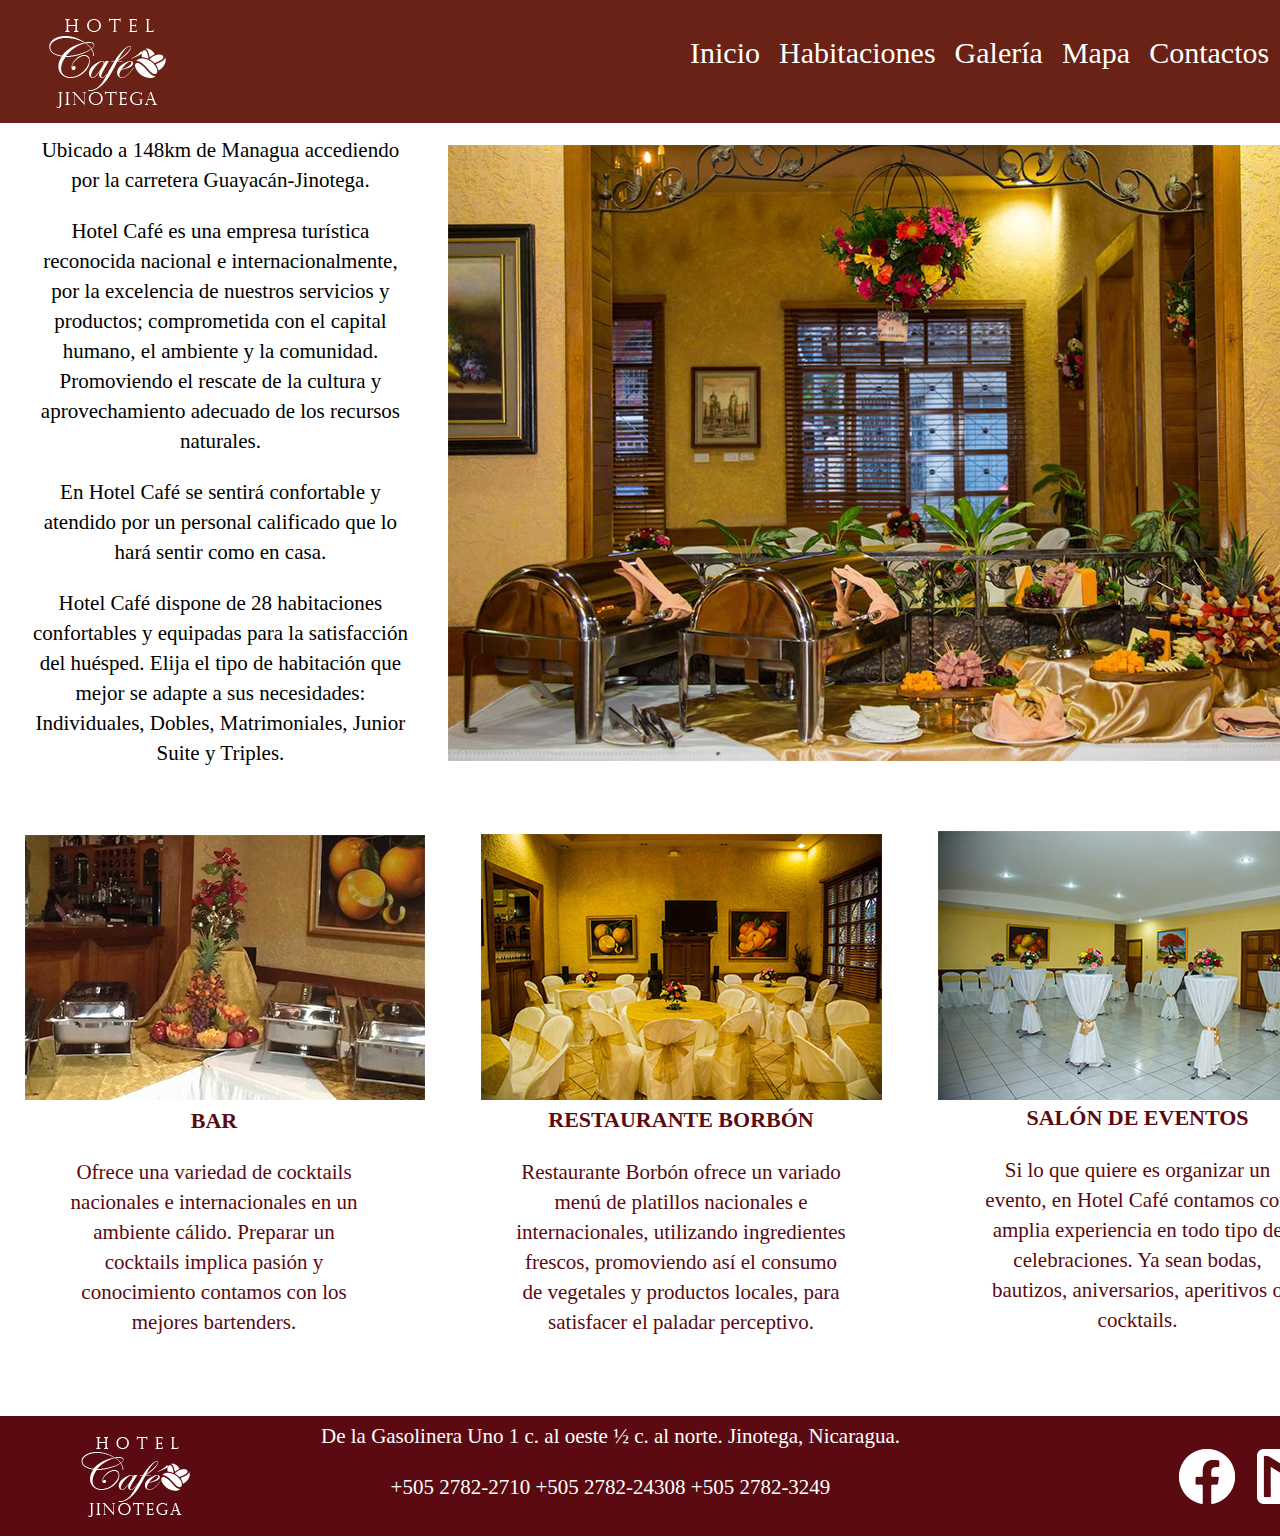
<file: index.html>
<!doctype html>
<html>
<head>
<meta charset="utf-8">
<title>Hotel Cafex</title>
	
</head>
	<link rel="stylesheet" href="css/normalize.css">
	<link rel="stylesheet" href="css/estilosgenerales.css">

<body> 
	<div id="todo">
	<header>
		<div class="encabezado">
			<img src="images/RectánguloUP.jpg" alt="rectangulo]">
		</div>
		
		<div class="logotipoup">
			<img src="images/LogotipoUp.png" alt="logotipo">
		</div>
		
		<nav id="menubar" role="navigation">
			<ul>
				<li><a href="index.html">Inicio</a></li>
				<li><a href="habitaciones.html">Habitaciones</a></li>
				<li><a href="Galeria.html">Galería</a></li>
				<li><a href="mapa.html">Mapa</a></li>
				<li><a href="mailto:cafehtl@gmail.com">Contactos</a></li>
			</ul>
		</nav>
	</header>
	
	<slide>
		<div id="informacion">
			<p>Ubicado a 148km de Managua accediendo por la carretera Guayacán-Jinotega.</p>
			<p>Hotel Café es una empresa turística reconocida nacional e internacionalmente, por la excelencia de nuestros servicios y productos; comprometida con el capital humano, el ambiente y la comunidad. Promoviendo el rescate de la cultura y aprovechamiento adecuado de los recursos naturales. </p>

			<p>En Hotel Café se sentirá confortable y atendido por un personal calificado que lo hará sentir como en casa.</p>

			<p> Hotel Café dispone de 28 habitaciones confortables y equipadas para la satisfacción del huésped. Elija el tipo de habitación que mejor se adapte a sus necesidades: Individuales, Dobles, Matrimoniales, Junior Suite y Triples.</p>
		</div>
		
		<div id="fotohotel">
			<img src="images/Hotel.jpg" alt="Hotel">
		</div>
	</slide>

	<servicios>
		<div class="bar">
			<div id="fotobar">
				<img src="images/Bar.jpg" alt="bar">
			</div>
		
			<div id="infobar">
				<h1>BAR</h1>
			
				<p>Ofrece una variedad de cocktails nacionales e internacionales en un ambiente cálido. Preparar un cocktails implica pasión y conocimiento contamos con los mejores bartenders.</p>
			</div>
		</div>
		
		<div class="borbon">
			<div id="restborbon">
				<img src="images/Borbón.jpg" alt="borbon">
			</div>
			
			<div id="infoborbon">
				<h2>RESTAURANTE BORBÓN</h2>
				
				<p>Restaurante Borbón ofrece un variado menú de platillos nacionales e internacionales, utilizando ingredientes frescos, promoviendo así el consumo de vegetales y productos locales, para satisfacer el paladar perceptivo. </p>
			</div>
		</div>
		
		<div class="salon">
			<div id="fotosalon">
				<img src="images/salón.jpg" alt="">
			</div>
			
			<div id="infosaloneventos">
				<h3>SALÓN DE EVENTOS</h3>
				
				<p>Si lo que quiere es organizar un evento, en Hotel Café contamos con amplia experiencia en todo tipo de celebraciones. Ya sean bodas, bautizos, aniversarios, aperitivos o cocktails.</p>
			</div>
		</div>
	</servicios>
	
	<footer>
		<div class="piedepagina">
			<div id="rectangulodown">
				<img src="images/RectánguloDown.jpg" alt="rectangulodown">
			</div>
			
			<div id="logodown">
				<img src="images/LogotipoDown.png" alt="logodown">
			</div>
			
			<div id="infofooter">
				<p>De la Gasolinera Uno 1 c. al oeste ½ c. al norte. Jinotega, Nicaragua.</p>
				<p>+505 2782-2710 	+505 2782-24308 	+505 2782-3249</p>
			</div>
			
			<div id="facebook">
				<a href="https://www.facebook.com/hotelcafejinotega/" target="_blank"><img src="images/Facebook.png" alt="facebook"></a>
			</div>
			
			<div id="gmail">
				<a href="mailto:cafehtl@gmail.com"><img src="images/Gmail.png" alt="gmail"></a>
			</div>
		</div>
	</footer>
	</div>
</body>
</html>
</file>
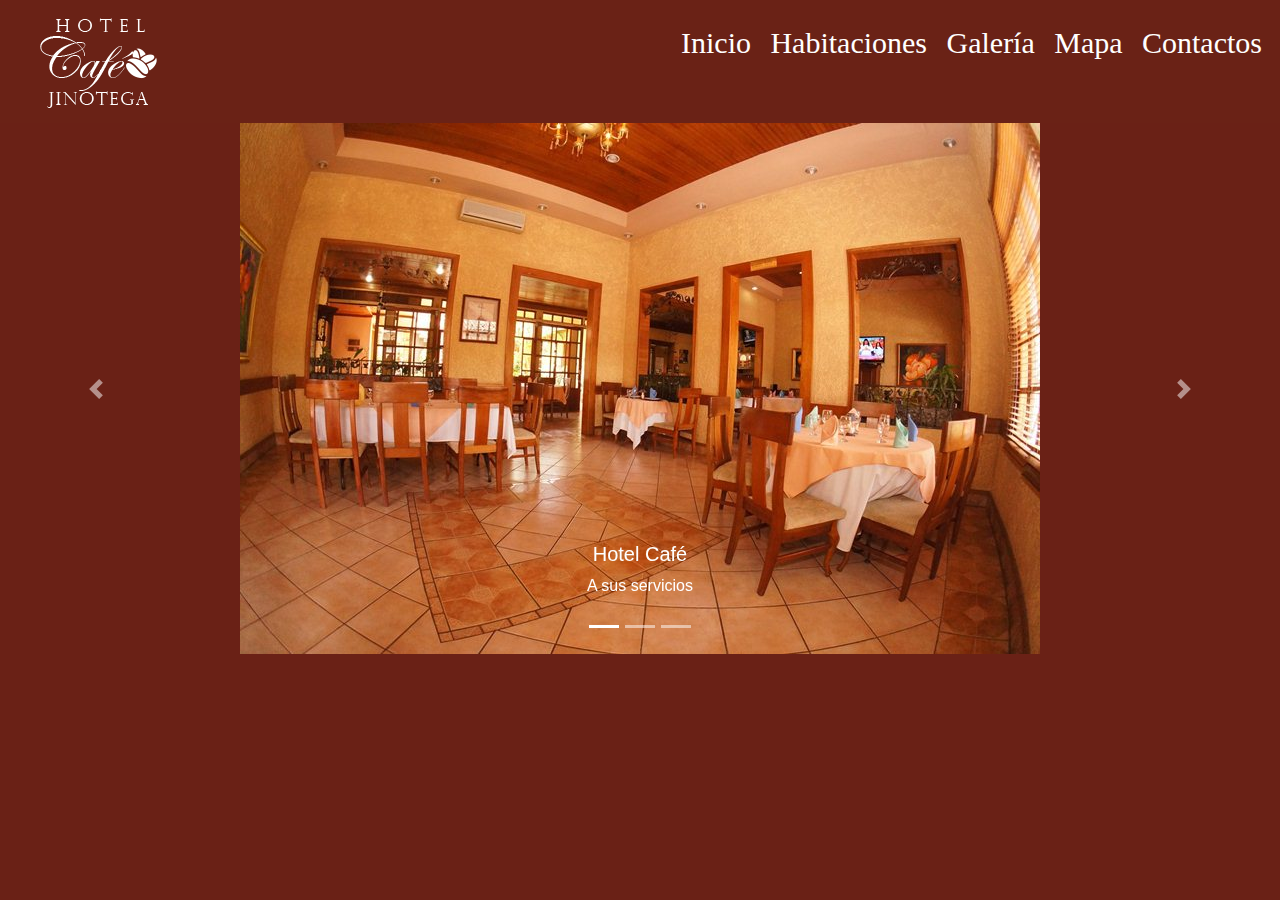
<file: galeria.html>
<!doctype html>
<html>
<head>
<meta charset="utf-8">
<meta http-equiv="X-UA-Compatible" content="IE=edge">
<meta name="viewport" content="width=device-width, initial-scale=1.0">
<title>Galeria</title>
<link href="css/bootstrap-4.3.1.css" rel="stylesheet" type="text/css">
	<link rel="stylesheet" href="css/estilogaleria.css">
</head>

<body>
	<header id="encabezado">
		<div class="encabezado">
			<img src="images/RectánguloUP.jpg" alt="rectangulo]">
		</div>
		
		<div class="logotipoup">
			<img src="images/LogotipoUp.png" alt="logotipo">
		</div>
		
		<nav id="menubar" role="navigation">
			<ul>
				<li><a href="index.html">Inicio</a></li>
				<li><a href="habitaciones.html">Habitaciones</a></li>
				<li><a href="Galeria.html">Galería</a></li>
				<li><a href="mapa.html">Mapa</a></li>
				<li><a href="mailto:cafehtl@gmail.com">Contactos</a></li>
			</ul>
		</nav>
	</header>
<div class="carrusel">	
<div id="carouselExampleIndicators1" class="carousel slide" data-ride="carousel" style="background-color: #6a2116">
	  <ol class="carousel-indicators">
	    <li data-target="#carouselExampleIndicators1" data-slide-to="0" class="active"></li>
	    <li data-target="#carouselExampleIndicators1" data-slide-to="1"></li>
	    <li data-target="#carouselExampleIndicators1" data-slide-to="2"></li>
  </ol>
	  <div class="carousel-inner" role="listbox">
	    <div class="carousel-item active"> <img class="d-block mx-auto" src="images/1.jpg" alt="First slide">
	      <div class="carousel-caption">
	        <h5>Hotel Café</h5>
	        <p>A sus servicios</p>
          </div>
        </div>
	    <div class="carousel-item"> <img class="d-block mx-auto" src="images/2.jpg" alt="Second slide">
	      <div class="carousel-caption">
	        <h5>Hotel Café</h5>
	        <p>A sus servicios</p>
          </div>
        </div>
	    <div class="carousel-item"> <img class="d-block mx-auto" src="images/3.jpg" alt="Third slide">
	      <div class="carousel-caption">
	        <h5>Restaurante Borbón</h5>
	        <p>A sus servicios</p>
          </div>
        </div>
  </div>
	  <a class="carousel-control-prev" href="#carouselExampleIndicators1" role="button" data-slide="prev"> <span class="carousel-control-prev-icon" aria-hidden="true"></span> <span class="sr-only">Previous</span> </a> <a class="carousel-control-next" href="#carouselExampleIndicators1" role="button" data-slide="next"> <span class="carousel-control-next-icon" aria-hidden="true"></span> <span class="sr-only">Next</span> </a> </div>
<script src="js/jquery-3.3.1.min.js"></script>
<script src="js/popper.min.js"></script>
<script src="js/bootstrap-4.3.1.js"></script>
</div>
</body>
</html>
</file>
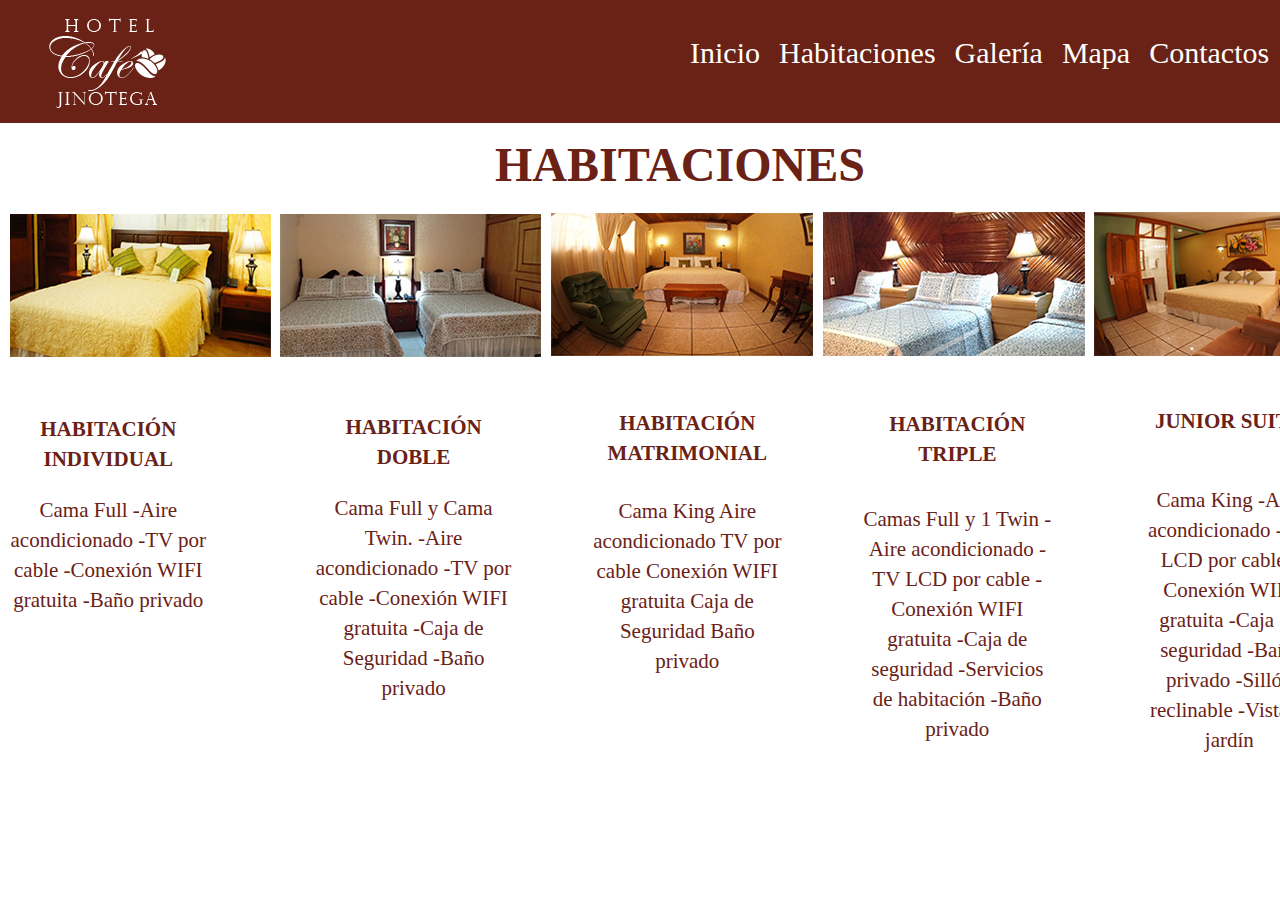
<file: habitaciones.html>
<!doctype html>
<html>
<head>
<meta charset="utf-8">
<title>Habitaciones</title>
</head>
	 <link rel="stylesheet" href="css/normalize.css">
	<link rel="stylesheet" href="css/estilohabitaciones.css">
<body>
	<header>
		<div class="encabezado">
			<img src="images/RectánguloUP.jpg" alt="rectangulo]">
		</div>
		
	  <div class="logotipoup">
			<img src="images/LogotipoUp.png" alt="logotipo">
		</div>
		
	  <nav id="menubar" role="navigation">
			<ul>
				<li><a href="index.html">Inicio</a></li>
				<li><a href="habitaciones.html">Habitaciones</a></li>
				<li><a href="Galeria.html">Galería</a></li>
				<li><a href="mapa.html">Mapa</a></li>
				<li><a href="mailto:cafehtl@gmail.com">Contactos</a></li>
			</ul>
		</nav>
	</header>
	
	<contenido>
	  <div class="habitaciones">
		<h1>HABITACIONES</h1>
			
		<div id="habindividual">
				<img src="images/habindividual.jpg" alt="individual">
			</div>
		<div id="infoindividual">
				<h2>HABITACIÓN
				INDIVIDUAL</h2>
				
				<p>Cama Full
				-Aire acondicionado
					-TV por cable
					-Conexión WIFI gratuita
				-Baño privado </p>
		</div>
			
		<div id="habdoble">
				<img src="images/habdoble.jpg" alt="doble">
			</div>
		<div id="infodoble">
				<h3>HABITACIÓN
				DOBLE</h3>
				
				<p>Cama Full y Cama Twin. 
					-Aire acondicionado
					-TV por cable
					-Conexión WIFI gratuita
					-Caja de Seguridad 
					-Baño privado
				</p>
			</div>
			
		<div id="habmatrimonial">
				<img src="images/habmatrimonial.jpg" alt="matrimonial">
			</div>
		<div id="infomatrimonial">
				<h4>HABITACIÓN
				MATRIMONIAL</h4>
				
				<p>Cama King
					Aire acondicionado
					TV por cable
					Conexión WIFI gratuita
					Caja de Seguridad 
					Baño privado
				</p>
			</div>
			
		<div id="habtriple">
				<img src="images/habtriple.jpg" alt="triple">
		</div>
		<div id="infotriple">
				<h5>HABITACIÓN
				TRIPLE</h5>
				
				<p>Camas Full y 1 Twin 
					-Aire acondicionado
					-TV LCD por cable
					-Conexión WIFI gratuita
					-Caja de seguridad
					-Servicios de habitación
					-Baño privado
				</p>
			</div>
			
		<div id="juniorsuite">
				<img src="images/juniorsuite.jpg" alt="">	
		</div>
		<div id="infojunior">
				<h6>JUNIOR
			    SUITE</h6>
				
				<p>
				  Cama King
					-Aire acondicionado
					-TV LCD por cable
					-Conexión WIFI gratuita
					-Caja de seguridad
					-Baño privado
					-Sillón reclinable
					-Vista al jardín
				</p>
		</div>
	  </div>
		
	</contenido>
</body>
</html>
</file>
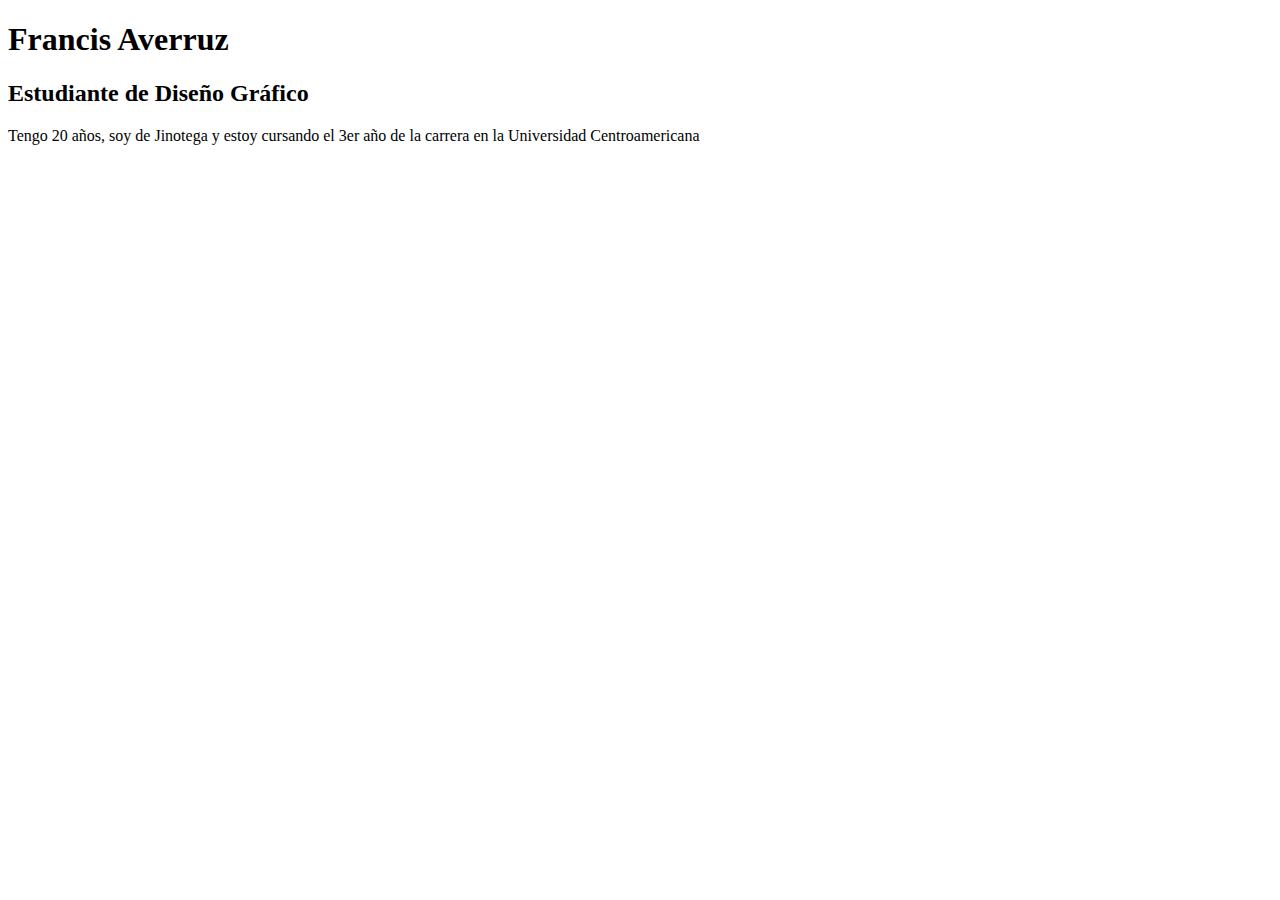
<file: Hola.html>
<!doctype html>
<html>
<head>
<meta charset="utf-8">
<title>Francis Averruz</title>
</head>

<body>
	<h1>Francis Averruz</h1>
	<h2> Estudiante de Diseño Gráfico</h2>
	<p> Tengo 20 años, soy de Jinotega y estoy cursando el 3er año de la carrera en la Universidad Centroamericana</p>
</body>
</html>
</file>
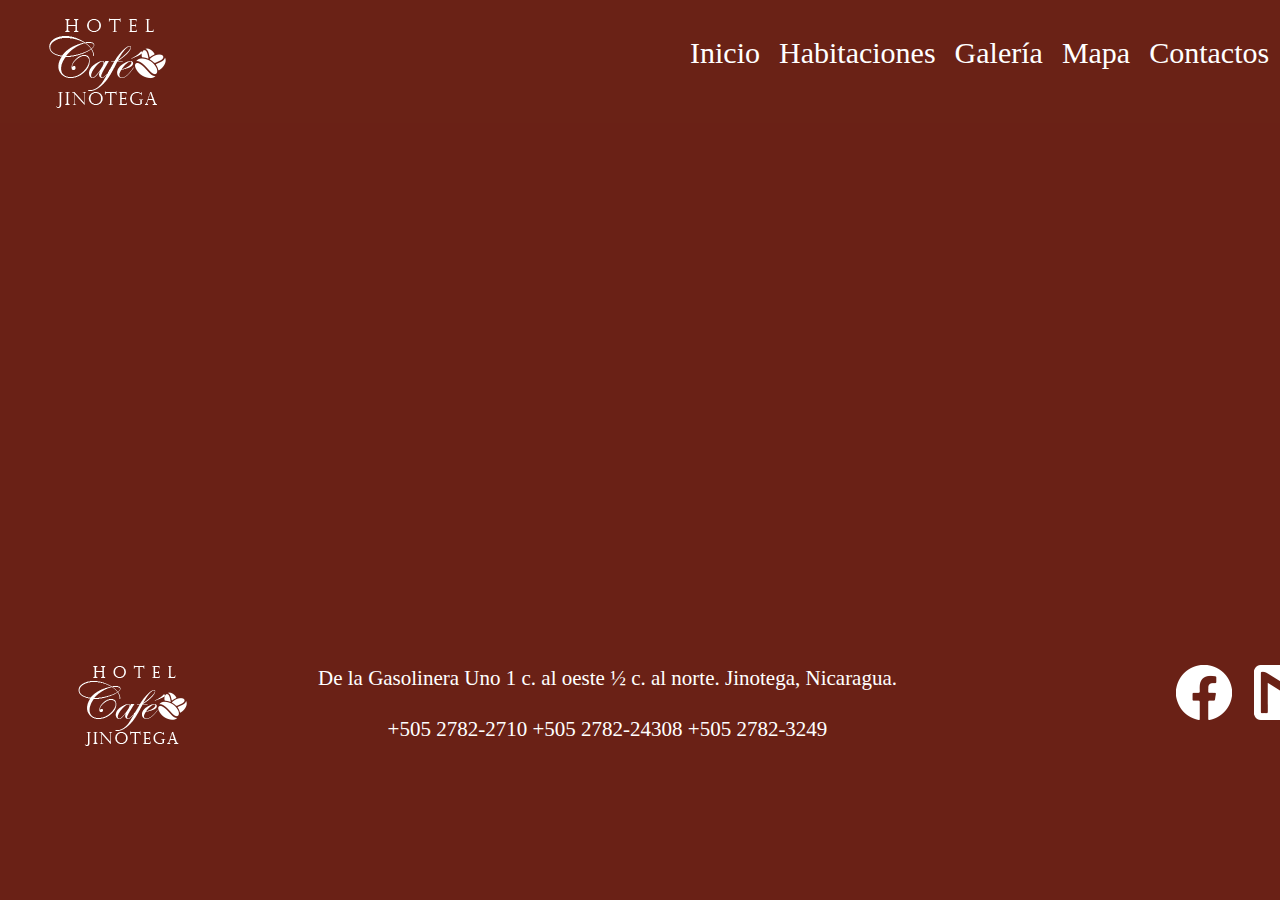
<file: mapa.html>
<!doctype html>
<html>
<head>
<meta charset="utf-8">
<title>mapa</title>
</head>
 <link rel="stylesheet" href="css/normalizee.css">
	<link rel="stylesheet" href="css/estilomapas.css">
<body>
<header>
		<div class="encabezado">
			<img src="images/RectánguloUP.jpg" alt="rectangulo]">
		</div>
		
		<div class="logotipoup">
			<img src="images/LogotipoUp.png" alt="logotipo">
		</div>
		
		<nav id="menubar" role="navigation">
			<ul>
				<li><a href="index.html">Inicio</a></li>
				<li><a href="habitaciones.html">Habitaciones</a></li>
				<li><a href="galeria.html">Galería</a></li>
				<li><a href="mapa.html">Mapa</a></li>
				<li><a href="mailto:cafehtl@gmail.com">Contactos</a></li>
			</ul>
		</nav>
	</header>
	
	<mapa class="mapa">
		<iframe src="https://www.google.com/maps/embed?pb=!1m18!1m12!1m3!1d7772.385515052475!2d-86.01206853749152!3d13.086966949423193!2m3!1f0!2f0!3f0!3m2!1i1024!2i768!4f13.1!3m3!1m2!1s0x8f723e8f60bfb987%3A0xe3a712707b8f9209!2sHotel%20Caf%C3%A9%20Jinotega!5e0!3m2!1ses!2sni!4v1588087104929!5m2!1ses!2sni" width="600" height="450" frameborder="0" style="border:0;" allowfullscreen="" aria-hidden="false" tabindex="0"></iframe>
	</mapa>
	
	<footer>
		<div class="piedepagina">
			<div id="rectangulodown">
				<img src="/images/RectánguloDown.jpg" alt="rectangulodown">
			</div>
			
			<div id="logodown">
				<img src="images/LogotipoDown.png" alt="logodown">
			</div>
			
			<div id="infofooter">
				<p>De la Gasolinera Uno 1 c. al oeste ½ c. al norte. Jinotega, Nicaragua.</p>
				<p>+505 2782-2710 	+505 2782-24308 	+505 2782-3249</p>
			</div>
			
			<div id="facebook">
				<a href="https://www.facebook.com/hotelcafejinotega/" target="_blank"><img src="images/Facebook.png" alt="facebook"></a>
			</div>
			
			<div id="gmail">
				<a href="mailto:cafehtl@gmail.com"><img src="images/Gmail.png" alt="gmail"></a>
			</div>
		</div>
	</footer>
</body>
</html>
</file>
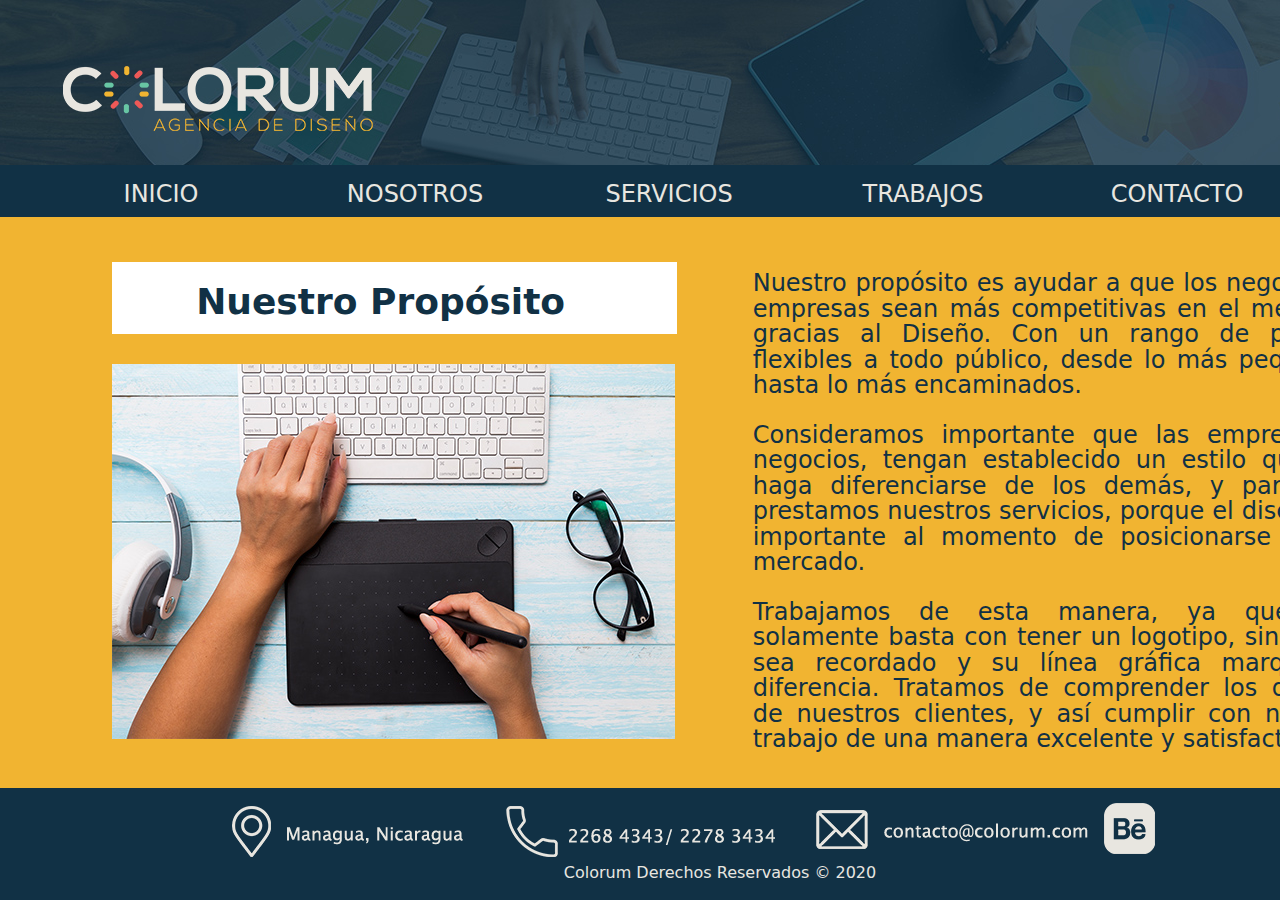
<file: nosotros.html>
<!doctype html>
<html>
<head>
<meta charset="UTF-8">
<title>Colorum</title>
	<link rel="stylesheet" href="css/normalize.css">
	<link rel="stylesheet" href="css/estilonosotros.css">
</head>

<body>
	
	<div id="wrapper">

		

		<!--Inicio cabecera-->

		<header>

			<h1><figure>

				<img src="images/logocolorum.png" alt="logotipo">

				</figure>

			</h1>

			<nav id="menu" role="navigation">

				<ul>

					

				<li><a href="index.html">INICIO</a></li>

					

				<li><a href="nosotros.html">NOSOTROS</a></li>

					

				<li><a href="servicios.html">SERVICIOS</a></li>

				

				<li><a href="trabajos.html">TRABAJOS</a></li>

					

				<li><a href="mailto:contacto@colorum.com">CONTACTO</a></li>

					

				</ul>

			</nav>	

		</header>

			

			<!--Inicio cuerpo pagina-->

		<div id="cuerpo">

			<div class="blanco" id="titulo">

				<h1>Nuestro Propósito</h1>

			</div>

		

			<div class="proposito">

				<img src="images/proposito.jpg" alt="proposito">

			</div>

			

			<div id="proposito">

				<p>Nuestro propósito es ayudar a que los negocios y empresas sean más competitivas en el mercado gracias al Diseño. Con un rango de precios flexibles a todo público, desde lo más pequeños hasta lo más encaminados. </p>

				

				<p>Consideramos importante que las empresas y negocios, tengan establecido un estilo que los haga diferenciarse de los demás, y para eso prestamos nuestros servicios, porque el diseño es importante al momento de posicionarse en el mercado. </p>

				

				<p>Trabajamos de esta manera, ya que, no solamente basta con tener un logotipo, sino, que sea recordado y su línea gráfica marque la diferencia. Tratamos de comprender los deseos de nuestros clientes, y así cumplir con nuestro trabajo de una manera excelente y satisfactoria.</p>

			</div>

		</div>

		

		<!--Inicio footer-->

		<footer>

				<div id="wrapperubicacion">

					<figure id="ubicacion"><img src="images/ubicacion.png" alt="ubicacion"></figure>

				</div>

				

				<div id="wrappertelefono">

					<figure id="telefono"><img src="images/telefono.png" alt="telefono"></figure>

				</div>



				<div id="wrappercorreo">

					<figure id="correo"><img src="images/correo.png" alt="correo"></figure>

				</div>

				

				<div id="wrapperbehance">

					<figure id="behance"><a href="https://www.behance.net/mggianolli" target="_blank"><img src="images/behance.png" alt="behance"></a></figure>

				</div>

				

				<p id="textopie">Colorum Derechos Reservados © 2020</p>

			</footer>	

	</div>
	
</body>
</html>
</file>
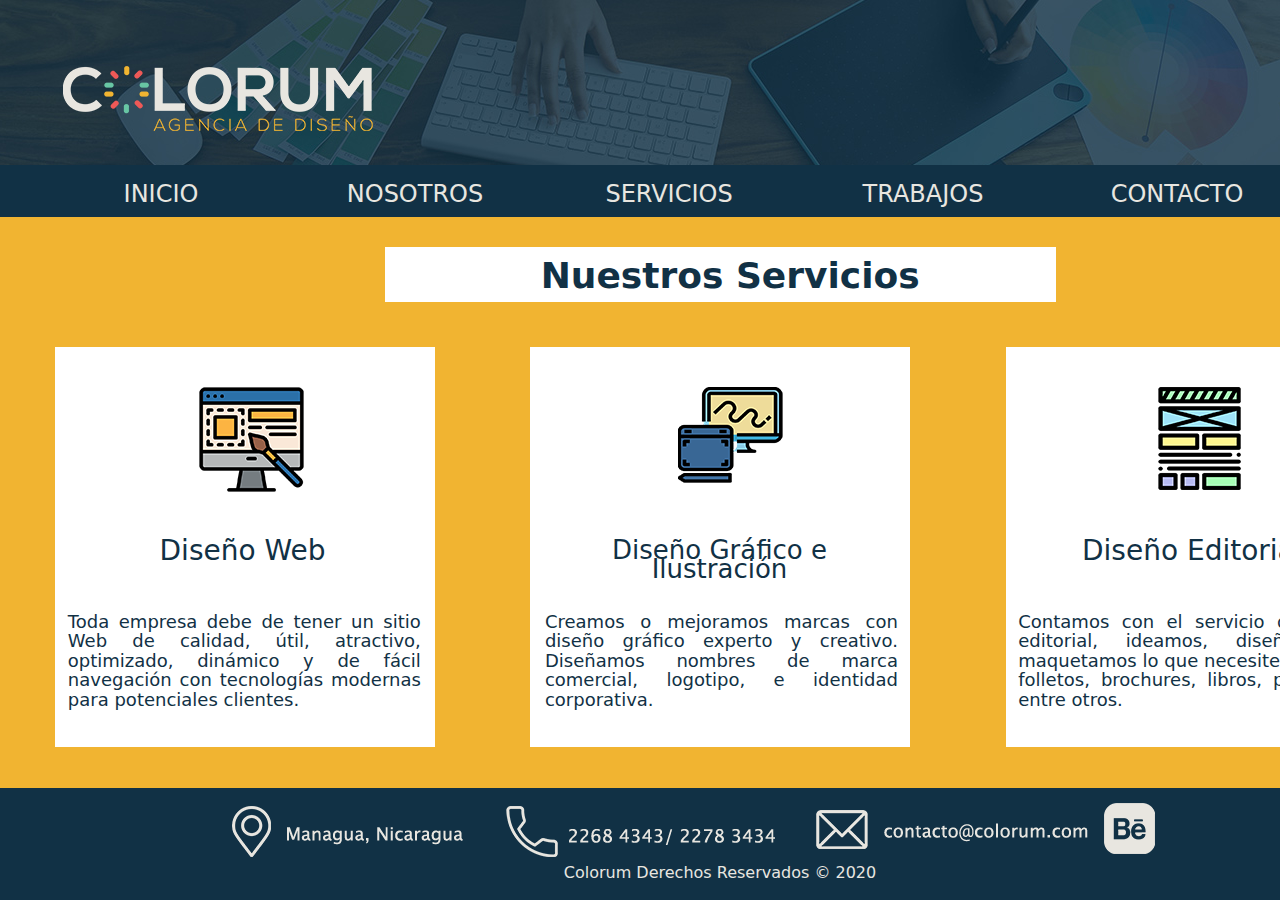
<file: servicios.html>
<!doctype html>
<html>
<head>
<meta charset="UTF-8">
<title>Colorum</title>
	<link rel="stylesheet" href="css/normalize.css">
	<link rel="stylesheet" href="css/estiloservicios.css">
</head>

<body>
	
			<div id="wrapper">

		

		<!--Inicio cabecera-->

		<header>

			<h1><figure>

				<img src="images/logocolorum.png" alt="logotipo">

				</figure>

			</h1>

			<nav id="menu" role="navigation">

				<ul>

					

				<li><a href="index.html">INICIO</a></li>

					

				<li><a href="nosotros.html">NOSOTROS</a></li>

					

				<li><a href="servicios.html">SERVICIOS</a></li>

				

				<li><a href="trabajos.html">TRABAJOS</a></li>

					

				<li><a href="mailto:contacto@colorum.com">CONTACTO</a></li>

					

				</ul>

			</nav>	

		</header>

			

			<!--Inicio cuerpo pagina-->

			

		<div id="cuerpo">

			

	<div class="titulo">

		<div id="cuadrott"></div>

		<div> <h1 id="ttcentro">Nuestros Servicios</h1></div>

	</div>

			

	<div class="sitioweb">

		<div id="cuadro1"></div>

		<div id="img1"><img src="images/diseñoweb.png" alt="i1"></div>

		<div id="tt1"> Diseño Web</div>

		<div id="txt1">Toda empresa debe de tener un sitio Web de calidad, útil, atractivo, optimizado, dinámico y de fácil navegación con tecnologías modernas para potenciales clientes.</div>

	</div>

			

    <div class="diseñografico">

		<div id="cuadro2"></div>

		<div id="img2"><img src="images/ilustracion.png" alt="i2"></div>

		<div id="tt2"> Diseño Gráfico e Ilustración</div>

		<div id="txt2">Creamos o mejoramos marcas con diseño gráfico experto y creativo. Diseñamos nombres de marca comercial, logotipo, e identidad corporativa.</div>

	</div>

			

	<div class="diseñoeditorial">

		<div id="cuadro3"></div>

		<div id="img3"><img src="images/editorial.png" alt="i3"></div>

		<div id="tt3"> Diseño Editorial</div>

		<div id="txt3">Contamos con el servicio de diseño editorial, ideamos, diseñamos y maquetamos lo que necesites, ya sean folletos, brochures, libros, periódicos, entre otros.</div>

	

			

</div>	

		</div>

			

			<!--pie de pagina-->

			

			<footer>

				<div id="wrapperubicacion">

					<figure id="ubicacion"><img src="images/ubicacion.png" alt="ubicacion"></figure>

				</div>

				

				<div id="wrappertelefono">

					<figure id="telefono"><img src="images/telefono.png" alt="telefono"></figure>

				</div>

				

				<div id="wrappercorreo">

					<figure id="correo"><img src="images/correo.png" alt="correo"></figure>

				</div>

				

				<div id="wrapperbehance">

					<figure id="behance"><a href="https://www.behance.net/mggianolli" target="_blank"><img src="images/behance.png" alt="behance"></a></figure>

				</div>

				

				<p id="textopie">Colorum Derechos Reservados © 2020</p>

			</footer>	

			

			</div>
	
</body>
</html>
</file>
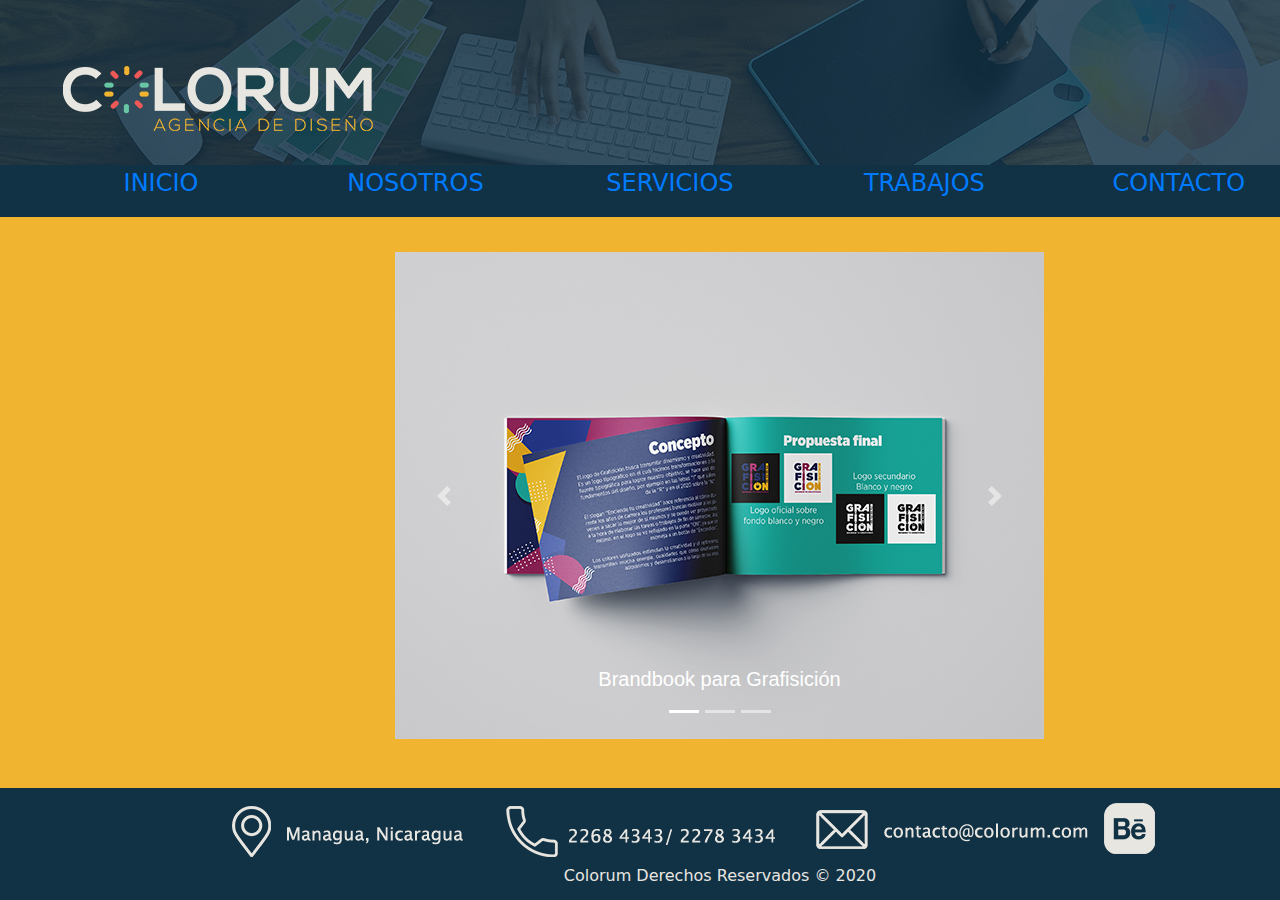
<file: trabajos.html>
<!doctype html>
<html>
<head>
<meta charset="UTF-8">
<meta http-equiv="X-UA-Compatible" content="IE=edge">
<meta name="viewport" content="width=device-width, initial-scale=1.0">
<title>Colorum</title>
<link rel="stylesheet" href="css/normalize.css">
	<link rel="stylesheet" href="css/estilotrabajos.css">
	<link href="css/bootstrap-4.3.1.css" rel="stylesheet" type="text/css">
</head>

<body>
	
<div id="wrapper">
		
		<!--Inicio cabecera-->
  <header>
			<h1><figure>
				<img src="images/logocolorum.png" alt="logotipo">
				</figure>
			</h1>
			<nav id="menu" role="navigation">
				<ul>
					
				<li><a href="index.html">INICIO</a></li>
					
				<li><a href="nosotros.html">NOSOTROS</a></li>
					
				<li><a href="servicios.html">SERVICIOS</a></li>
				
				<li><a href="trabajos.html">TRABAJOS</a></li>
					
				<li><a href="mailto:contacto@colorum.com">CONTACTO</a></li>
					
				</ul>
			</nav>	
		</header>
			
			<!--Inicio cuerpo pagina-->
			
	<div id="cuerpo">
		    <div id="carouselExampleIndicators1" class="carousel slide" data-ride="carousel" style="background-color: grey">
		      <ol class="carousel-indicators">
		        <li data-target="#carouselExampleIndicators1" data-slide-to="0" class="active"></li>
		        <li data-target="#carouselExampleIndicators1" data-slide-to="1"></li>
		        <li data-target="#carouselExampleIndicators1" data-slide-to="2"></li>
	          </ol>
		      <div class="carousel-inner" role="listbox">
		        <div class="carousel-item active"> <img class="d-block mx-auto" src="images/carrusel1.jpg" alt="carrusel1">
		          <div class="carousel-caption">
		            <h5>Brandbook para Grafisición</h5>
		           
	              </div>
	            </div>
		        <div class="carousel-item"> <img class="d-block mx-auto" src="images/carrusel2.jpg" alt="carrusel2">
		          <div class="carousel-caption">
		            <h5>Periódico El Enfoque</h5>
		            
	              </div>
	            </div>
		        <div class="carousel-item"> <img class="d-block mx-auto" src="images/carrusel3.jpg" alt="carrusel3">
		          <div class="carousel-caption">
		            <h5>Periódico El Enfoque</h5>
		            
	              </div>
	            </div>
	          </div>
		      <a class="carousel-control-prev" href="#carouselExampleIndicators1" role="button" data-slide="prev"> <span class="carousel-control-prev-icon" aria-hidden="true"></span> <span class="sr-only">Previous</span> </a> <a class="carousel-control-next" href="#carouselExampleIndicators1" role="button" data-slide="next"> <span class="carousel-control-next-icon" aria-hidden="true"></span> <span class="sr-only">Next</span> </a> </div>
		</div>
	
<!--pie de pagina-->
			
  <footer>
				<div id="wrapperubicacion">
					<figure id="ubicacion"><img src="images/ubicacion.png" alt="ubicacion"></figure>
				</div>
				
				<div id="wrappertelefono">
					<figure id="telefono"><img src="images/telefono.png" alt="telefono"></figure>
				</div>
				
				<div id="wrappercorreo">
					<figure id="correo"><img src="images/correo.png" alt="correo"></figure>
				</div>
				
				<div id="wrapperbehance">
					<figure id="behance"><a href="https://www.behance.net/mggianolli" target="_blank"><img src="images/behance.png" alt="behance"></a></figure>
				</div>
				
				<p id="textopie">Colorum Derechos Reservados © 2020</p>
			</footer>	
			
			</div>
	
<script src="js/jquery-3.3.1.min.js"></script>
<script src="js/popper.min.js"></script>
<script src="js/bootstrap-4.3.1.js"></script>
</body>
</html>
</file>
<file: css/estilosgenerales.css>
@charset "utf-8";
/* CSS Document */

body{
	background-color: #FFFFFF;
	font-family: Cambria, "Hoefler Text", "Liberation Serif", Times, "Times New Roman", "serif";
	margin-left: 500px;
}
#todo{
	margin: 0 auto;
}
.encabezado{
	position: absolute;
  left: -9px;
  top: 0px;
  width: 1375px;
  height: 123px;
}

.logotipoup{
	position: absolute;
  left: 49px;
  top: 18px;
  width: 117px;
  height: 90px;
  z-index: 23;
}

#menubar{
    position: absolute;
    left: 650px;
    top: 20px;
    width: 778px;
    height: 52px;
}

#menubar ul li{
    display: inline-block;
    color: #FFFFFF;
    font-family: Baskerville, "Palatino Linotype", Palatino, "Century Schoolbook L", "Times New Roman", serif;
    font-size: 30px;
    text-decoration: none;
    padding-right: 15px;	
}

#menubar ul li a{
    text-decoration: none;
    color: #FFFFFF;	
}

/**FIN HEADER**/ 

/**SLIDE**/ 
#informacion{
	font-size: 21px;
  font-family: "Times New Roman";
  color: rgb(0, 0, 0);
  line-height: 1.428;
  text-align: center;
	position: absolute;
  left: 28.937px;
  top: 115px;
  width: 383px;
  height: 619px;
}

#fotohotel{
	position: absolute;
  left: 448px;
  top: 145px;
  width: 909px;
  height: 616px;
}

/**FIN SLIDE**/

/**servicios**/
#fotobar{
	position: absolute;
  left: 25px;
  top: 835px;
  width: 400px;
  height: 265px;
}

.bar h1{
	font-size: 22px;
}

#infobar{
	 font-size: 21px;
  font-family: "Times New Roman";
  color: rgb(90, 10, 16);
  line-height: 1.429;
  text-align: center;
  position: absolute;
  left: 57px;
  top: 1090px;
  width: 314px;
  height: 168px;
}

#restborbon{
	 position: absolute;
  left: 481px;
  top: 834px;
  width: 401px;
  height: 266px;
}

.borbon h2{
	font-size: 22px;
}

#infoborbon{
	font-size: 21px;
  font-family: "Times New Roman";
  color: rgb(90, 10, 16);
  line-height: 1.429;
  text-align: center;
  position: absolute;
  left: 514.5px;
  top: 1086px;
  width: 333px;
  height: 202px;
}

#fotosalon{
	position: absolute;
  left: 938px;
  top: 831px;
  width: 404px;
  height: 269px;
}

.salon h3{
	font-size: 22px;
}

#infosaloneventos{
	 font-size: 21px;
  font-family: "Times New Roman";
  color: rgb(90, 10, 16);
  line-height: 1.429;
  text-align: center;
  position: absolute;
  left: 975.06px;
  top: 1080px;
  width: 325px;
  height: 172px;
}

/**footer**/

#rectangulodown{
	 position: absolute;
  left: 0px;
  top: 1416px;
  width: 1369px;
  height: 120px;
}

#logodown{
	position: absolute;
  left: 81px;
  top: 1436px;
  width: 109px;
  height: 81px;
}

#infofooter{
	font-size: 21px;
  font-family: "Times New Roman";
  color: rgb(255, 255, 255);
  line-height: 1.429;
  text-align: center;
	position: absolute;
  left: 287.25px;
  top: 1400px;
  width: 646.5px;
  height: 45px;
}

#facebook{
	 position: absolute;
  left: 1179px;
  top: 1449px;
  width: 56px;
  height: 55px;
}

#gmail{
	 position: absolute;
  left: 1257px;
  top: 1449px;
  width: 69px;
  height: 55px;
}
</file>
<file: css/estilogaleria.css>
@charset "utf-8";
/* CSS Document */
body{
	background: #6a2116;
}
#encabezado{
  left: -9px;
  top: 0px;
  width: 1375px;
  height: 123px;
	position: relative;
	z-index: 9999999;
}

.logotipoup{
	position: absolute;
  left: 49px;
  top: 18px;
  width: 117px;
  height: 90px;
  z-index: 23;
}

#menubar{
    position: absolute;
    left: 650px;
    top: 20px;
    width: 778px;
    height: 52px;
}

#menubar ul li{
    display: inline-block;
    color: #FFFFFF;
    font-family: Baskerville, "Palatino Linotype", Palatino, "Century Schoolbook L", "Times New Roman", serif;
    font-size: 30px;
    text-decoration: none;
    padding-right: 15px;	
}

#menubar ul li a{
    text-decoration: none;
    color: #FFFFFF;	
}
</file>
<file: css/estilohabitaciones.css>
@charset "utf-8";
/* CSS Document */

.encabezado{
	position: absolute;
  left: -9px;
  top: 0px;
  width: 1375px;
  height: 123px;
}

.logotipoup{
	position: absolute;
  left: 49px;
  top: 18px;
  width: 117px;
  height: 90px;
  z-index: 23;
}

#menubar{
    position: absolute;
    left: 650px;
    top: 20px;
    width: 778px;
    height: 52px;
}

#menubar ul li{
    display: inline-block;
    color: #FFFFFF;
    font-family: Baskerville, "Palatino Linotype", Palatino, "Century Schoolbook L", "Times New Roman", serif;
    font-size: 30px;
    text-decoration: none;
    padding-right: 15px;	
}

#menubar ul li a{
    text-decoration: none;
    color: #FFFFFF;	
}

/**contenido**/

.habitaciones h1{
	font-size: 48px;
  font-family: "Times New Roman";
  color: rgb(106, 33, 22);
  line-height: 0.75;
  text-align: center;
  position: absolute;
  left: 495px;
  top: 115px;
  width: 348px;
  height: 34px;
}
	
#habindividual{
	 position: absolute;
  left: 10px;
  top: 214px;
  width: 261px;
  height: 143px;
}

#infoindividual h2{
	font-size: 21px;
}
#infoindividual{
	font-size: 21px;
  font-family: "Times New Roman";
  color: rgb(106, 33, 22);
  line-height: 1.429;
  text-align: center;
	position: absolute;
  left: 10px;
  top: 396.184px;
  width: 196.62px;
  height: 232px;
}

#habdoble{
	 position: absolute;
  left: 280px;
  top: 214px;
  width: 261px;
  height: 143px;
}

#infodoble h3{
	font-size: 21px;
}
#infodoble{
    font-size: 21px;
    font-family: "Times New Roman";
    color: rgb(106, 33, 22);
    line-height: 1.429;
    text-align: center;
    position: absolute;
    left: 312px;
    top: 391.184px;
    width: 203.154px;
    height: 262px;
}

#habmatrimonial{
	 position: absolute;
  left: 551px;
  top: 213px;
  width: 262px;
  height: 143px;
}

#infomatrimonial h4{
	font-size: 21px;
}

#infomatrimonial{
    font-size: 21px;
    font-family: "Times New Roman";
    color: rgb(106, 33, 22);
    line-height: 1.429;
    text-align: center;
    position: absolute;
    left: 589px;
    top: 380.184px;
    width: 196.62px;
    height: 262px;
}

#habtriple{
	position: absolute;
  left: 823px;
  top: 212px;
  width: 262px;
  height: 144px;
}

#infotriple h5{
	font-size: 21px;
}

#infotriple{
    font-size: 21px;
    font-family: "Times New Roman";
    color: rgb(106, 33, 22);
    line-height: 1.429;
    text-align: center;
    position: absolute;
    left: 859px;
    top: 374px;
    width: 196.62px;
    height: 292px;
}

#juniorsuite{
	position: absolute;
  left: 1094px;
  top: 212px;
  width: 262px;
  height: 144px;
}

#infojunior h6{
	font-size: 21px;
}

#infojunior{
    font-size: 21px;
    font-family: "Times New Roman";
    color: rgb(106, 33, 22);
    line-height: 1.429;
    text-align: center;
    position: absolute;
    left: 1131px;
    top: 357px;
    width: 196.62px;
    height: 318px;
}
</file>
<file: css/estilomapas.css>
@charset "utf-8";
/* CSS Document */

body{
    font-family: Cambria, "Hoefler Text", "Liberation Serif", Times, "Times New Roman", "serif";
    background-color: #6a2116;
}

.encabezado{
	position: absolute;
  left: -9px;
  top: 0px;
  width: 1375px;
  height: 123px;
}

.logotipoup{
	position: absolute;
  left: 49px;
  top: 18px;
  width: 117px;
  height: 90px;
  z-index: 23;
}

#menubar{
    position: absolute;
    left: 650px;
    top: 20px;
    width: 778px;
    height: 52px;
}

#menubar ul li{
    display: inline-block;
    color: #FFFFFF;
    font-family: Baskerville, "Palatino Linotype", Palatino, "Century Schoolbook L", "Times New Roman", serif;
    font-size: 30px;
    text-decoration: none;
    padding-right: 15px;	
}

#menubar ul li a{
    text-decoration: none;
    color: #FFFFFF;	
}

.mapa{
    position: absolute;
    left: 271px;
    top: 130px;
    width: 597px;
    height: 448px;
}


#logodown{
	position: absolute;
  left: 78px;
  top: 665px;
  width: 109px;
  height: 81px;
  z-index: 26;
}

#infofooter{
font-size: 21px;
  font-family: "Times New Roman";
  color: rgb(255, 255, 255);
  line-height: 1.429;
  text-align: center;
	position: absolute;
  left: 284.25px;
  top: 642px;
  width: 646.5px;
  height: 45px;
  z-index: 29;
}

#facebook{
  position: absolute;
  left: 1176px;
  top: 665px;
  width: 56px;
  height: 55px;
}

#gmail{
position: absolute;
  left: 1254px;
  top: 665px;
  width: 69px;
  height: 55px;
}
</file>
<file: css/estilonosotros.css>
@charset "UTF-8";
/* CSS Document */

#wrapper{

	width: 1440px;
	height: 900px;
}



/*CSS HEADER*/ 



#wrapper header{

	background-image: url("../images/header.jpg");

	position: absolute;

  	left: -2px;

  	top: 0px;

 	width: 1440px;

  	height: 217px;

  	z-index: 21;		

}



#wrapper header h1 figure img{

	position: absolute;

  	left: 65px;

  	top: 66px;

  	width: 310px;

  	height: 65px;

  	z-index: 23;

}



#wrapper header nav{

	background-color: rgb(17, 49, 69);

  	position: absolute;

  	left: -2px;

  	top: 165px;

  	width: 1440px;

  	height: 52px;

  	z-index: 22;

}



#wrapper header nav ul li{

    display: inline-block;

    width: 250px;

    text-align: center; 

}



a{

    color: rgb(232, 230, 224);

    font-family: "Lucida Grande", "Lucida Sans Unicode", "Lucida Sans", "DejaVu Sans", Verdana, "sans-serif";

    font-size: 24px;

    text-decoration: none;

    

}



a:hover{

	color: #f1b431;

}



/*fin header*/



#wrapper{

	box-sizing: border-box;

}



#wrapper #cuerpo{

	width: 1440px;

	height: 571px;

	background-color: rgb(241, 180, 49);

	position: absolute;

	top: 217px;

}



.blanco{
	background-color: white;
	position: absolute;
	left: 112px;
	top: 45px;
	width: 565px;
	height: 72px;
	z-index: 17;
	text-align: center;

}



.blanco h1{

    font-family: "Lucida Grande", "Lucida Sans Unicode", "Lucida Sans", "DejaVu Sans", Verdana, "sans-serif";

    font-size: 36px;

    color: #113145;

    line-height: 0.894;

	padding-left: 55px;
    
	top: 47px;

    width: 398.119px;

    height: 47.992px;

    text-align: right;

}



.proposito{

  background-image: url(../images/proposito.jpg);

  position: absolute;

  left: 112px;

  top: 147px;

  width: 563px;

  height: 375px;

  z-index: 19;

}



#proposito{

    font-family: "Lucida Grande", "Lucida Sans Unicode", "Lucida Sans", "DejaVu Sans", Verdana, "sans-serif";

    font-size: 24px;

    color: #113145;

    line-height: 1.063;

    text-align: justify;

    position: absolute;

    left: 752.716px;

    top: 30px;

    width: 603.425px;

    height: 413.245px;	

}



/*footer*/

#wrapper footer{

	background-color: rgb(17,49,69);

	position: absolute;

	top: 788px;

	width: 1440px;

	height: 112px;

	text-align: center;

}



#wrapper footer #textopie{

	font-family: "Lucida Grande", "Lucida Sans Unicode", "Lucida Sans", "DejaVu Sans", Verdana, "sans-serif";

	font-size: 16px;

	color: #e8e6e0;

	padding-top: 60px;

}



#wrapperubicacion figure img{

	position: absolute;

  	left: 232px;

  	top: 18px;

  	width: 231px;

  	height: 51px;

}



#wrappertelefono figure img{

	position: absolute;

  	left: 506px;

  	top: 18px;

  	width: 269px;

  	height: 51px;

}



#wrappercorreo figure img{

	position: absolute;

  	left: 816px;

  	top: 22px;

  	width: 272px;

  	height: 39px;

}



#wrapperbehance figure img{

	position: absolute;

  	left: 1104px;

  	top: 15px;

  	width: 51px;

  	height: 51px;

}
</file>
<file: css/estiloservicios.css>
@charset "UTF-8";
/* CSS Document */

#wrapper{

	width: 1440px;

	height: 900px;

}



/*CSS HEADER*/ 



#wrapper header{

	background-image: url("../images/header.jpg");

	position: absolute;

  	left: -2px;

  	top: 0px;

 	width: 1440px;

  	height: 217px;

  	z-index: 21;		

}



#wrapper header h1 figure img{

	position: absolute;

  	left: 65px;

  	top: 66px;

  	width: 310px;

  	height: 65px;

  	z-index: 23;

}



#wrapper header nav{

	background-color: rgb(17, 49, 69);

  	position: absolute;

  	left: -2px;

  	top: 165px;

  	width: 1440px;

  	height: 52px;

  	z-index: 22;

}



#wrapper header nav ul li{

    display: inline-block;

    width: 250px;

    text-align: center; 

}



a{

    color: rgb(232, 230, 224);

    font-family: "Lucida Grande", "Lucida Sans Unicode", "Lucida Sans", "DejaVu Sans", Verdana, "sans-serif";

    font-size: 24px;

    text-decoration: none;

    

}



a:hover{

	color: #f1b431;

}



/*CSS CUERPO*/



#wrapper{

	box-sizing: border-box;

}



#wrapper #cuerpo{

	width: 1440px;

	height: 571px;

	background-color: rgb(241, 180, 49);

	position: absolute;

	top: 217px;

}



#cuadrott{

	background-color: white;

	left: 385px;

	position: absolute;

	width: 671px;

    height: 55px;

	z-index: 20;

	top: 30px;

}



#ttcentro{

    font-size: 36px;

    font-family: 'Lucida Grande', 'Lucida Sans Unicode', 'Lucida Sans', 'DejaVu Sans', Verdana, 'sans-serif';

    color: rgb(17, 49, 69);

    line-height: 0.722;

    position: absolute;

    left: 394.653px;

    width: 671px;

    height: 55px;

    z-index: 21;

    text-align: center;

	top: 22px;

}



#cuadro1{

  background-color: white;

  position: absolute;

  left: 55px;

  top: 130px;

  width: 380px;

  height: 400px;

  z-index: 22;

}



#img1{

  position: absolute;

  left: 199px;

  top: 170px;

  width: 105px;

  height: 105px;

  z-index: 23;

}



#tt1{

    font-size: 28px;

    font-family: 'Lucida Grande', 'Lucida Sans Unicode', 'Lucida Sans', 'DejaVu Sans', Verdana, 'sans-serif';

    color: rgb(17, 49, 69);

    line-height: 0.722;

    text-align: center;

    position: absolute;

    left: 67.56px;

    top: 324px;

    width: 350px;

    height: 27px;

    z-index: 24;

    font-style: normal;

}



#txt1{

    font-size: 18px;

    font-family: 'Lucida Grande', 'Lucida Sans Unicode', 'Lucida Sans', 'DejaVu Sans', Verdana, 'sans-serif';

    color: rgb(17, 49, 69);

    line-height: 1.083;

    text-align: justify;

    position: absolute;

    left: 67.834px;

    top: 395px;

    width: 353px;

    height: 127px;

    z-index: 25;	

}





#cuadro2{

  background-color: white;

  position: absolute;

  left: 530px;

  top: 130px;

  width: 380px;

  height: 400px;

  z-index: 26;

}



#img2{

  left: 678px;

  position: absolute;

  top: 170px;

  width: 105px;

  height: 96px;

  z-index: 27;

}



#tt2{

  font-size: 26px;

    font-family: 'Lucida Grande', 'Lucida Sans Unicode', 'Lucida Sans', 'DejaVu Sans', Verdana, 'sans-serif';

    color: rgb(17, 49, 69);

    line-height: 0.722;

    text-align: center;

    position: absolute;

  left: 544.499px;

  top: 324px;

  width: 350px;

  height: 30px;

  z-index: 28;

}



#txt2{

font-size: 18px;

    font-family: 'Lucida Grande', 'Lucida Sans Unicode', 'Lucida Sans', 'DejaVu Sans', Verdana, 'sans-serif';

    color: rgb(17, 49, 69);

    line-height: 1.083;

    text-align: justify;

    position: absolute;

  left: 544.937px;

  top: 395px;

    width: 353px;

    height: 127px;

  z-index: 29;

}





#cuadro3{

  background-color: white;

  position: absolute;

  left: 1006px;

  top: 130px;

  width: 380px;

  height: 400px;

  z-index: 30;

}



#img3{

  left: 1158px;

  position: absolute;

  top: 170px;

  width: 105px;

  height: 96px;

  z-index: 31;

}



#tt3{

  left: 1017.287px;

   font-size: 28px;

    font-family: 'Lucida Grande', 'Lucida Sans Unicode', 'Lucida Sans', 'DejaVu Sans', Verdana, 'sans-serif';

    color: rgb(17, 49, 69);

    line-height: 0.722;

    text-align: center;

    position: absolute;

  top: 324px;

  width: 350px;

  height: 27px;

  z-index: 32;

}



#txt3{

  font-size: 18px;

    font-family: 'Lucida Grande', 'Lucida Sans Unicode', 'Lucida Sans', 'DejaVu Sans', Verdana, 'sans-serif';

    color: rgb(17, 49, 69);

    line-height: 1.083;

    text-align: justify;

    position: absolute;

  left: 1018.274px;

  top: 395px;

    width: 353px;

    height: 127px;

  z-index: 33;

}

/*EMPIEZA FOOTER*/



#wrapper footer{

	background-color: rgb(17,49,69);

	position: absolute;

	top: 788px;

	width: 1440px;

	height: 112px;

	text-align: center;

}



#wrapper footer #textopie{

	font-family: "Lucida Grande", "Lucida Sans Unicode", "Lucida Sans", "DejaVu Sans", Verdana, "sans-serif";

	font-size: 16px;

	color: #e8e6e0;

	padding-top: 60px;

}





#wrapperubicacion figure img{

	position: absolute;

  	left: 232px;

  	top: 18px;

  	width: 231px;

  	height: 51px;

}



#wrappertelefono figure img{

	position: absolute;

  	left: 506px;

  	top: 18px;

  	width: 269px;

  	height: 51px;

}



#wrappercorreo figure img{

	position: absolute;

  	left: 816px;

  	top: 22px;

  	width: 272px;

  	height: 39px;

}



#wrapperbehance figure img{

	position: absolute;

  	left: 1104px;

  	top: 15px;

  	width: 51px;

  	height: 51px;

}
</file>
<file: css/estilotrabajos.css>
@charset "UTF-8";
/* CSS Document */

#wrapper{
	width: 1440px;
	height: 900px;
}

/*CSS HEADER*/ 

#wrapper header{
	background-image: url("../images/header.jpg");
	position: absolute;
  	left: -2px;
  	top: 0px;
 	width: 1440px;
  	height: 217px;
  	z-index: 21;		
}

#wrapper header h1 figure img{
	position: absolute;
  	left: 65px;
  	top: 66px;
  	width: 310px;
  	height: 65px;
  	z-index: 23;
}

#wrapper header nav{
	background-color: rgb(17, 49, 69);
  	position: absolute;
  	left: -2px;
  	top: 165px;
  	width: 1440px;
  	height: 52px;
  	z-index: 22;
}

#wrapper header nav ul li{
    display: inline-block;
    width: 250px;
    text-align: center; 
}

a{
    color: rgb(232, 230, 224);
    font-family: "Lucida Grande", "Lucida Sans Unicode", "Lucida Sans", "DejaVu Sans", Verdana, "sans-serif";
    font-size: 24px;
    text-decoration: none;
    
}

a:hover{
	color: #f1b431;
}

/*CSS CUERPO*/

#wrapper{
	box-sizing: border-box;
}

#wrapper #cuerpo{
	width: 1440px;
	height: 571px;
	background-color: rgb(241, 180, 49);
	position: absolute;
	top: 217px;
}

#carouselExampleIndicators1{
	position: absolute;
	left: 395px;
	top: 35px;
	width: 649px;
	height: 487px;
	margin: 0px;
}

/*EMPIEZA FOOTER*/

#wrapper footer{
	background-color: rgb(17,49,69);
	position: absolute;
	top: 788px;
	width: 1440px;
	height: 112px;
	text-align: center;
}

#wrapper footer #textopie{
	font-family: "Lucida Grande", "Lucida Sans Unicode", "Lucida Sans", "DejaVu Sans", Verdana, "sans-serif";
	font-size: 16px;
	color: #e8e6e0;
	padding-top: 60px;
}


#wrapperubicacion figure img{
	position: absolute;
  	left: 232px;
  	top: 18px;
  	width: 231px;
  	height: 51px;
}

#wrappertelefono figure img{
	position: absolute;
  	left: 506px;
  	top: 18px;
  	width: 269px;
  	height: 51px;
}

#wrappercorreo figure img{
	position: absolute;
  	left: 816px;
  	top: 22px;
  	width: 272px;
  	height: 39px;
}

#wrapperbehance figure img{
	position: absolute;
  	left: 1104px;
  	top: 15px;
  	width: 51px;
  	height: 51px;
}
</file>
<file: css/normalizee.css>
@charset "utf-8";
/* CSS Document */

/*! normalize.css v8.0.1 | MIT License | github.com/necolas/normalize.css */

/* Document
   ========================================================================== */

/**
 * 1. Correct the line height in all browsers.
 * 2. Prevent adjustments of font size after orientation changes in iOS.
 */

html {
  line-height: 1.15; /* 1 */
  -webkit-text-size-adjust: 100%; /* 2 */
}

/* Sections
   ========================================================================== */

/**
 * Remove the margin in all browsers.
 */

body {
    margin: 0;
}

/**
 * Render the `main` element consistently in IE.
 */

main {
  display: block;
}

/**
 * Correct the font size and margin on `h1` elements within `section` and
 * `article` contexts in Chrome, Firefox, and Safari.
 */

h1 {
  font-size: 2em;
  margin: 0.67em 0;
}

/* Grouping content
   ========================================================================== */

/**
 * 1. Add the correct box sizing in Firefox.
 * 2. Show the overflow in Edge and IE.
 */

hr {
  box-sizing: content-box; /* 1 */
  height: 0; /* 1 */
  overflow: visible; /* 2 */
}

/**
 * 1. Correct the inheritance and scaling of font size in all browsers.
 * 2. Correct the odd `em` font sizing in all browsers.
 */

pre {
  font-family: monospace, monospace; /* 1 */
  font-size: 1em; /* 2 */
}

/* Text-level semantics
   ========================================================================== */

/**
 * Remove the gray background on active links in IE 10.
 */

a {
  background-color: transparent;
}

/**
 * 1. Remove the bottom border in Chrome 57-
 * 2. Add the correct text decoration in Chrome, Edge, IE, Opera, and Safari.
 */

abbr[title] {
  border-bottom: none; /* 1 */
  text-decoration: underline; /* 2 */
  text-decoration: underline dotted; /* 2 */
}

/**
 * Add the correct font weight in Chrome, Edge, and Safari.
 */

b,
strong {
  font-weight: bolder;
}

/**
 * 1. Correct the inheritance and scaling of font size in all browsers.
 * 2. Correct the odd `em` font sizing in all browsers.
 */

code,
kbd,
samp {
  font-family: monospace, monospace; /* 1 */
  font-size: 1em; /* 2 */
}

/**
 * Add the correct font size in all browsers.
 */

small {
  font-size: 80%;
}

/**
 * Prevent `sub` and `sup` elements from affecting the line height in
 * all browsers.
 */

sub,
sup {
  font-size: 75%;
  line-height: 0;
  position: relative;
  vertical-align: baseline;
}

sub {
  bottom: -0.25em;
}

sup {
  top: -0.5em;
}

/* Embedded content
   ========================================================================== */

/**
 * Remove the border on images inside links in IE 10.
 */

img {
  border-style: none;
}

/* Forms
   ========================================================================== */

/**
 * 1. Change the font styles in all browsers.
 * 2. Remove the margin in Firefox and Safari.
 */

button,
input,
optgroup,
select,
textarea {
  font-family: inherit; /* 1 */
  font-size: 100%; /* 1 */
  line-height: 1.15; /* 1 */
  margin: 0; /* 2 */
}

/**
 * Show the overflow in IE.
 * 1. Show the overflow in Edge.
 */

button,
input { /* 1 */
  overflow: visible;
}

/**
 * Remove the inheritance of text transform in Edge, Firefox, and IE.
 * 1. Remove the inheritance of text transform in Firefox.
 */

button,
select { /* 1 */
  text-transform: none;
}

/**
 * Correct the inability to style clickable types in iOS and Safari.
 */

button,
[type="button"],
[type="reset"],
[type="submit"] {
  -webkit-appearance: button;
}

/**
 * Remove the inner border and padding in Firefox.
 */

button::-moz-focus-inner,
[type="button"]::-moz-focus-inner,
[type="reset"]::-moz-focus-inner,
[type="submit"]::-moz-focus-inner {
  border-style: none;
  padding: 0;
}

/**
 * Restore the focus styles unset by the previous rule.
 */

button:-moz-focusring,
[type="button"]:-moz-focusring,
[type="reset"]:-moz-focusring,
[type="submit"]:-moz-focusring {
  outline: 1px dotted ButtonText;
}

/**
 * Correct the padding in Firefox.
 */

fieldset {
  padding: 0.35em 0.75em 0.625em;
}

/**
 * 1. Correct the text wrapping in Edge and IE.
 * 2. Correct the color inheritance from `fieldset` elements in IE.
 * 3. Remove the padding so developers are not caught out when they zero out
 *    `fieldset` elements in all browsers.
 */

legend {
  box-sizing: border-box; /* 1 */
  color: inherit; /* 2 */
  display: table; /* 1 */
  max-width: 100%; /* 1 */
  padding: 0; /* 3 */
  white-space: normal; /* 1 */
}

/**
 * Add the correct vertical alignment in Chrome, Firefox, and Opera.
 */

progress {
  vertical-align: baseline;
}

/**
 * Remove the default vertical scrollbar in IE 10+.
 */

textarea {
  overflow: auto;
}

/**
 * 1. Add the correct box sizing in IE 10.
 * 2. Remove the padding in IE 10.
 */

[type="checkbox"],
[type="radio"] {
  box-sizing: border-box; /* 1 */
  padding: 0; /* 2 */
}

/**
 * Correct the cursor style of increment and decrement buttons in Chrome.
 */

[type="number"]::-webkit-inner-spin-button,
[type="number"]::-webkit-outer-spin-button {
  height: auto;
}

/**
 * 1. Correct the odd appearance in Chrome and Safari.
 * 2. Correct the outline style in Safari.
 */

[type="search"] {
  -webkit-appearance: textfield; /* 1 */
  outline-offset: -2px; /* 2 */
}

/**
 * Remove the inner padding in Chrome and Safari on macOS.
 */

[type="search"]::-webkit-search-decoration {
  -webkit-appearance: none;
}

/**
 * 1. Correct the inability to style clickable types in iOS and Safari.
 * 2. Change font properties to `inherit` in Safari.
 */

::-webkit-file-upload-button {
  -webkit-appearance: button; /* 1 */
  font: inherit; /* 2 */
}

/* Interactive
   ========================================================================== */

/*
 * Add the correct display in Edge, IE 10+, and Firefox.
 */

details {
  display: block;
}

/*
 * Add the correct display in all browsers.
 */

summary {
  display: list-item;
}

/* Misc
   ========================================================================== */

/**
 * Add the correct display in IE 10+.
 */

template {
  display: none;
}

/**
 * Add the correct display in IE 10.
 */

[hidden] {
  display: none;
}
</file>
